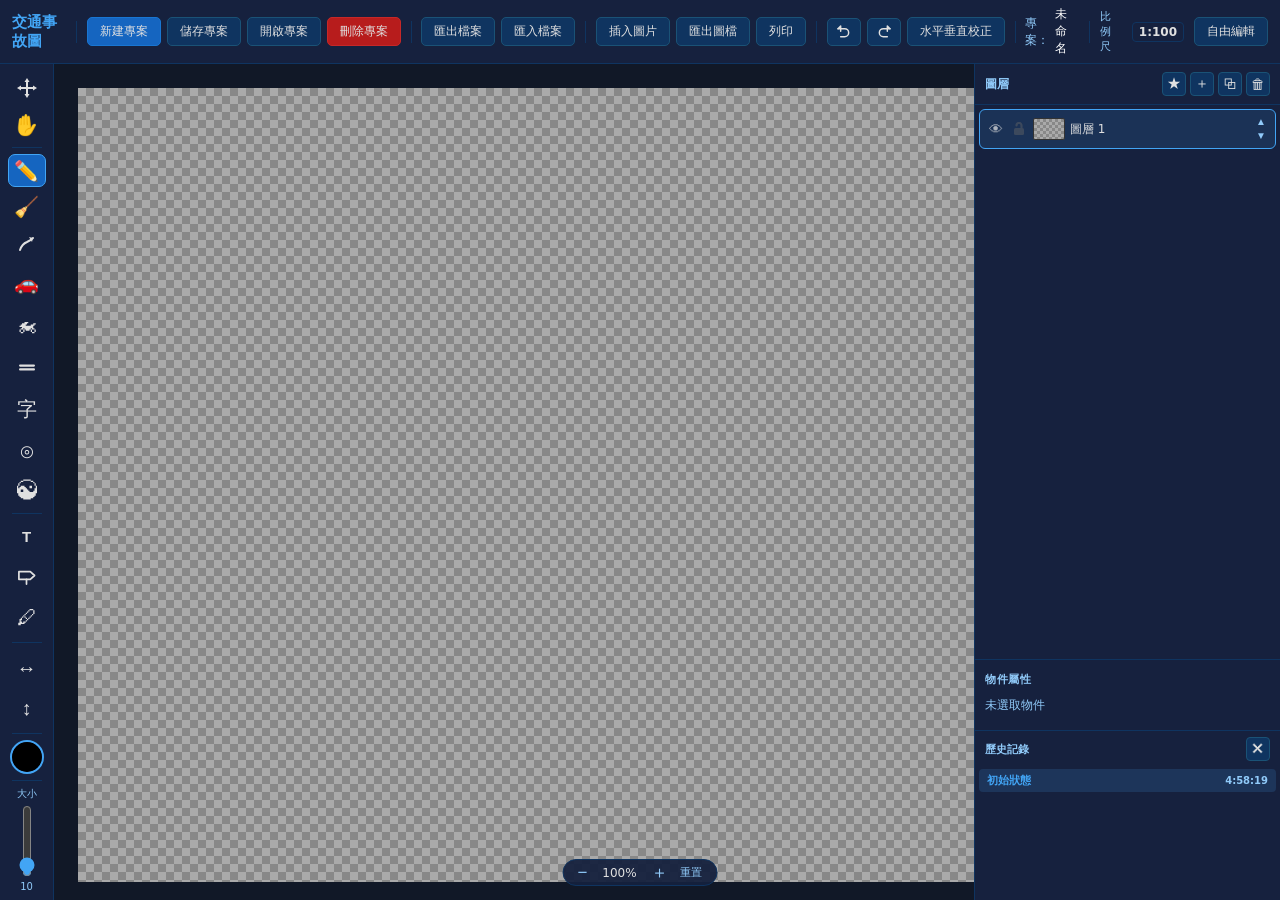
<file: dev.html>
<!DOCTYPE html>
<html lang="zh-TW">
<head>
<meta charset="UTF-8">
<meta name="viewport" content="width=device-width, initial-scale=1.0">
<title>交通事故圖</title>
<link rel="stylesheet" href="style.css">
</head>
<body>

<!-- ══ TOP BAR ══════════════════════════════════════════ -->
<div id="topbar">
  <span id="app-title">交通事故圖</span>
  <div class="sep"></div>
  <button class="btn primary" onclick="cmdNew()">新建專案</button>
  <button class="btn"         onclick="cmdSave()"   title="儲存到瀏覽器本機暫存&#10;⚠ 清除瀏覽器快取或換裝置會消失">儲存專案</button>
  <button class="btn"         onclick="cmdOpen()"   title="從瀏覽器本機暫存開啟">開啟專案</button>
  <button class="btn danger"  onclick="cmdDelete()" title="從瀏覽器本機暫存刪除">刪除專案</button>
  <div class="sep"></div>
  <button class="btn" onclick="cmdExport()" title="下載為 .json 檔案到電腦&#10;✓ 建議正式備份或分享時使用">匯出檔案</button>
  <button class="btn" onclick="cmdImport()" title="從電腦載入 .json 檔案">匯入檔案</button>
  <div class="sep"></div>
  <button class="btn" onclick="cmdInsertImage()">插入圖片</button>
  <button class="btn" onclick="cmdExportImage()">匯出圖檔</button>
  <button class="btn" onclick="cmdPrint()">列印</button>
  <div class="sep"></div>
  <button class="btn icon-only" id="btn-undo" onclick="undo()" title="撤銷 (Ctrl+Z)">
    <svg xmlns="http://www.w3.org/2000/svg" width="16" height="16" viewBox="0 0 24 24" fill="none" stroke="currentColor" stroke-width="2.2" stroke-linecap="round" stroke-linejoin="round"><path d="M3 7h10a6 6 0 1 1 0 12H7"/><polyline points="3 7 7 3 7 11"/></svg>
  </button>
  <button class="btn icon-only" id="btn-redo" onclick="redo()" title="重做 (Ctrl+Y)">
    <svg xmlns="http://www.w3.org/2000/svg" width="16" height="16" viewBox="0 0 24 24" fill="none" stroke="currentColor" stroke-width="2.2" stroke-linecap="round" stroke-linejoin="round"><path d="M21 7H11a6 6 0 1 0 0 12h6"/><polyline points="21 7 17 3 17 11"/></svg>
  </button>
  <button class="btn" onclick="cmdSnapToAxis()" title="將選取物件的旋轉角度對齊至最近的 90° 倍數">水平垂直校正</button>
  <div class="sep"></div>
  <span id="proj-label">專案：</span>
  <span id="proj-name" title="雙擊改名" ondblclick="startRenameProj()">未命名</span>
  <input id="proj-name-input" style="display:none" onblur="commitRenameProj()" onkeydown="if(event.key==='Enter')this.blur();if(event.key==='Escape'){cancelRenameProj();}">
  <span id="dirty-dot"> ●</span>
  <div class="sep"></div>
  <span style="font-size:11px;color:var(--dim)">比例尺</span><span id="scale-display" style="cursor:pointer;font-size:12px;font-weight:600;padding:2px 6px;border:1px solid var(--border);border-radius:4px;margin:0 4px" onclick="openScaleDialog()" title="點擊更改比例尺">1:100</span>
  <button class="btn" id="btn-constraint" onclick="toggleConstraintMode()">自由編輯</button>
</div>

<!-- ══ MAIN ═════════════════════════════════════════════ -->
<div id="main">

  <!-- LEFT TOOLBAR -->
  <div id="toolbar">
    <button class="tool-btn" id="btn-select" onclick="setTool('select')" title="選取 (V)"><svg xmlns="http://www.w3.org/2000/svg" width="20" height="20" viewBox="0 0 20 20" fill="currentColor"><path d="M10 0L7.5 4H9v5H4V7.5L0 10l4 2.5V11h5v5H7.5L10 20l2.5-4H11v-5h5v1.5L20 10l-4-2.5V9h-5V4h1.5Z"/></svg></button>
    <button class="tool-btn" id="btn-hand"   onclick="setTool('hand')"   title="手型拖曳 (H)">✋</button>
    <div class="tdiv"></div>
    <button class="tool-btn active" id="btn-brush"  onclick="setTool('brush')"  title="筆刷 (B)">✏️</button>
    <button class="tool-btn"        id="btn-eraser" onclick="setTool('eraser')" title="橡皮擦 (E)">🧹</button>
    <button class="tool-btn"        id="btn-free-arrow" onclick="setTool('free-arrow')" title="手繪箭頭（抬筆成型）"><svg xmlns="http://www.w3.org/2000/svg" width="18" height="18" viewBox="0 0 18 18" fill="none" stroke="currentColor" stroke-width="2" stroke-linecap="round" stroke-linejoin="round"><path d="M2 15 Q4 9 9 7 Q13 5 15 3"/><polyline points="11,2 15,3 14,7" fill="currentColor" stroke="none"/></svg></button>
    <div id="car-tool-wrap">
      <button class="tool-btn" id="btn-car" onclick="setTool('car')" title="小汽車 (C)">🚗</button>
      <div id="car-picker">
        <div class="car-opt active" data-t="car"   onclick="setCarType('car',this)">  <span class="opt-icon">🚗</span><span>小汽車</span></div>
        <div class="car-opt"        data-t="truck" onclick="setCarType('truck',this)"><span class="opt-icon">🛻</span><span>小貨車</span></div>
        <div class="car-opt"        data-t="bus"   onclick="setCarType('bus',this)">  <span class="opt-icon">🚌</span><span>公車</span></div>
        <div class="car-opt"        data-t="semi"  onclick="setCarType('semi',this)"> <span class="opt-icon">🚛</span><span>大貨車</span></div>
        <div class="car-opt"        data-t="artic" onclick="setCarType('artic',this)"><span class="opt-icon">🚛</span><span>聯結車</span></div>
      </div>
    </div>
    <div id="moto-tool-wrap">
      <button class="tool-btn" id="btn-moto" onclick="setTool('moto')" title="機車 (M)">🏍</button>
      <div id="moto-picker">
        <div class="moto-opt active" data-v="right" onclick="setMotoVariant('right',this)"><span class="opt-icon">▶</span><span>右向側視圖</span></div>
        <div class="moto-opt"        data-v="left"  onclick="setMotoVariant('left',this)"> <span class="opt-icon">◀</span><span>左向側視圖</span></div>
        <div class="moto-opt"        data-v="top"   onclick="setMotoVariant('top',this)">  <span class="opt-icon">⊙</span><span>俯視圖</span></div>
      </div>
    </div>
    <div id="marking-tool-wrap">
      <button class="tool-btn" id="btn-marking" onclick="setTool('marking')" title="標線 (L)"><svg xmlns="http://www.w3.org/2000/svg" width="18" height="18" viewBox="0 0 18 18" fill="currentColor"><rect x="1" y="6.5" width="16" height="2.2" rx="1.1"/><rect x="1" y="10.3" width="16" height="2.2" rx="1.1"/></svg></button>
      <div id="marking-picker">
        <div class="marking-opt active" data-v="dbl-solid"    onclick="setMarkingVariant('dbl-solid',this)">   <span class="opt-icon">══</span><span>雙實線</span></div>
        <div class="marking-opt"        data-v="single-solid"  onclick="setMarkingVariant('single-solid',this)"> <span class="opt-icon">─</span><span>單實線</span></div>
        <div class="marking-opt"        data-v="single-dashed" onclick="setMarkingVariant('single-dashed',this)"><span class="opt-icon">╌</span><span>單虛線</span></div>
        <div class="marking-opt"        data-v="zebra"         onclick="setMarkingVariant('zebra',this)">        <span class="opt-icon">▌▌▌</span><span>斑馬線</span></div>
        <div class="marking-opt"        data-v="turn"          onclick="setMarkingVariant('turn',this)">         <span class="opt-icon">└</span><span>轉彎處</span></div>
        <div class="marking-opt"        data-v="grid"          onclick="setMarkingVariant('grid',this)">         <span class="opt-icon"><img class="opt-icon-img" style="width:20px;height:20px;vertical-align:middle"></span><span>網狀線</span></div>
        <div class="marking-opt"        data-v="moto-zone"     onclick="setMarkingVariant('moto-zone',this)">    <span class="opt-icon"><img class="opt-icon-img" style="width:20px;height:20px;vertical-align:middle"></span><span>機車停等區</span></div>
        <div class="marking-opt"        data-v="parking"       onclick="setMarkingVariant('parking',this)">      <span class="opt-icon">🅿</span><span>停車格</span></div>
        <div class="marking-opt"        data-v="rect"          onclick="setMarkingVariant('rect',this)">          <span class="opt-icon">▬</span><span>實色矩形</span></div>
        <div class="marking-opt"        data-v="arrow"         onclick="setMarkingVariant('arrow',this)">         <span class="opt-icon"><img class="opt-icon-img" style="width:20px;height:20px;vertical-align:middle"></span><span>直行箭頭</span></div>
        <div class="marking-opt"        data-v="arrow-turn"    onclick="setMarkingVariant('arrow-turn',this)">    <span class="opt-icon"><img class="opt-icon-img" style="width:20px;height:20px;vertical-align:middle"></span><span>轉向箭頭</span></div>
        <div class="marking-opt"        data-v="arrow-straight-turn" onclick="setMarkingVariant('arrow-straight-turn',this)"><span class="opt-icon"><img class="opt-icon-img" style="width:20px;height:20px;vertical-align:middle"></span><span>直行轉向</span></div>
        <div class="marking-opt"        data-v="arrow-three-way"    onclick="setMarkingVariant('arrow-three-way',this)">    <span class="opt-icon"><img class="opt-icon-img" style="width:20px;height:20px;vertical-align:middle"></span><span>三向箭頭</span></div>
        <div class="marking-opt"        data-v="sepisle"          onclick="setMarkingVariant('sepisle',this)">          <span class="opt-icon"><img class="opt-icon-img" style="width:20px;height:20px;vertical-align:middle"></span><span>分隔島</span></div>
        <div class="marking-opt"        data-v="chanl"            onclick="setMarkingVariant('chanl',this)">            <span class="opt-icon"><img class="opt-icon-img" style="width:20px;height:20px;vertical-align:middle"></span><span>槽化線</span></div>
      </div>
    </div>
    <div id="mtext-tool-wrap">
      <button class="tool-btn" id="btn-marking-text" onclick="setTool('marking-text')" title="標字">字</button>
      <div id="mtext-picker">
        <div class="mtext-opt active" data-v="stop"     onclick="setMarkingTextVariant('stop',this)">    <span class="opt-icon">停</span><span>停</span></div>
        <div class="mtext-opt"        data-v="yield"    onclick="setMarkingTextVariant('yield',this)">   <span class="opt-icon">讓</span><span>讓</span></div>
        <div class="mtext-opt"        data-v="slow"     onclick="setMarkingTextVariant('slow',this)">    <span class="opt-icon">慢</span><span>慢</span></div>
        <div class="mtext-opt"        data-v="no-moto"  onclick="setMarkingTextVariant('no-moto',this)"> <span class="opt-icon" style="font-size:9px;line-height:1.1;white-space:nowrap">禁行<br>機車</span><span>禁行機車</span></div>
        <div class="mtext-opt"        data-v="crosswalk" onclick="setMarkingTextVariant('crosswalk',this)"><span class="opt-icon" style="font-size:9px;line-height:1.1;white-space:nowrap">人行<br>道</span><span>人行道</span></div>
        <div class="mtext-opt"        data-v="wait-turn" onclick="setMarkingTextVariant('wait-turn',this)"><span class="opt-icon" style="font-size:9px">待轉區</span><span>待轉區</span></div>
        <div class="mtext-opt"        data-v="bus-only"  onclick="setMarkingTextVariant('bus-only',this)"> <span class="opt-icon" style="font-size:9px;line-height:1.1;white-space:nowrap">公車<br>專用</span><span>公車專用</span></div>
        <div class="mtext-opt"        data-v="bus-stop"  onclick="setMarkingTextVariant('bus-stop',this)"> <span class="opt-icon" style="font-size:9px;line-height:1.1;white-space:nowrap">公車<br>停靠</span><span>公車停靠區</span></div>
        <div class="mtext-opt"        data-v="moto-only" onclick="setMarkingTextVariant('moto-only',this)"><span class="opt-icon" style="font-size:9px;line-height:1.1;white-space:nowrap">機車<br>專用</span><span>機車專用</span></div>
        <div class="mtext-opt"        data-v="moto-slow" onclick="setMarkingTextVariant('moto-slow',this)"><span class="opt-icon" style="font-size:9px;line-height:1.1;white-space:nowrap">機慢<br>車專</span><span>機慢車專用</span></div>
      </div>
    </div>
    <div id="symbol-tool-wrap">
      <button class="tool-btn" id="btn-symbol" onclick="setTool(symbolType)" title="符號">⊙</button>
      <div id="symbol-picker">
        <div class="symbol-opt active" data-t="hydrant"  onclick="setSymbolType('hydrant',this)"> <span class="opt-icon">🔴</span><span>消防栓</span></div>
        <div class="symbol-opt"        data-t="compass"  onclick="setSymbolType('compass',this)"> <span class="opt-icon">🧭</span><span>指北針</span></div>
        <div class="symbol-opt"        data-t="scalebar" onclick="setSymbolType('scalebar',this)"><span class="opt-icon">⊟</span><span>比例尺</span></div>
        <div class="symbol-opt"        data-t="traffic-light" onclick="setSymbolType('traffic-light',this)"><span class="opt-icon">🚦</span><span>紅綠燈</span></div>
        <div class="symbol-opt"        data-t="utility-pole"  onclick="setSymbolType('utility-pole',this)"> <span class="opt-icon">⚡</span><span>電線杆</span></div>
      </div>
    </div>
    <button class="tool-btn" id="btn-refpoint" onclick="setTool('refpoint')" title="基準點">☯</button>
    <div class="tdiv"></div>
    <button class="tool-btn" id="btn-freetext" onclick="setTool('freetext')" title="文字 (T)"><b style="font-size:15px">T</b></button>
    <div id="roadsign-tool-wrap">
      <button class="tool-btn" id="btn-roadsign" title="路段方向標示"><svg xmlns="http://www.w3.org/2000/svg" width="19" height="19" viewBox="0 0 20 20" fill="none" stroke="currentColor" stroke-width="1.8" stroke-linejoin="round" stroke-linecap="round"><line x1="10" y1="14" x2="10" y2="19"/><path d="M2 6 H14 L18.5 10 L14 14 H2 Z"/></svg></button>
      <div id="roadsign-picker">
        <div class="roadsign-opt" onclick="addRoadsign('h')"><span class="opt-icon">⟷</span><span>橫向</span></div>
        <div class="roadsign-opt" onclick="addRoadsign('v')"><span class="opt-icon">↕</span><span>縱向</span></div>
      </div>
    </div>
    <div id="stamp-tool-wrap">
      <button class="tool-btn" id="btn-stamp" title="文字印章">🖊</button>
      <div id="stamp-picker">
        <div class="stamp-opt" onclick="cmdIncidentStamp()"><span class="opt-icon">🕐</span><span>事故資訊</span></div>
        <div class="stamp-opt" onclick="cmdPlateStamp()"><span class="opt-icon">🚘</span><span>車牌清單</span></div>
      </div>
    </div>
    <div class="tdiv"></div>
    <div id="dimline-tool-wrap">
      <button class="tool-btn" id="btn-dimline-h" onclick="setTool('dimline-h')" title="水平尺寸線">↔</button>
      <button class="tool-btn" id="btn-dimline-v" onclick="setTool('dimline-v')" title="垂直尺寸線" style="margin-top:2px">↕</button>
    </div>
    <div class="tdiv"></div>
    <div id="color-wrap" title="選色">
      <div id="color-swatch"></div>
      <input type="color" id="color-input" value="#000000" oninput="setColor(this.value)">
    </div>
    <div class="tdiv"></div>
    <span id="size-lbl">大小</span>
    <input type="range" id="size-range" min="1" max="120" value="10"
           oninput="setBrushSize(this.value)">
    <span id="size-val">10</span>
  </div>

  <!-- CANVAS AREA -->
  <div id="canvas-area">
    <div id="canvas-wrap">
      <div id="checker"></div>
      <canvas id="display-canvas"></canvas>
      <div id="special-edit-overlay" style="display:none"></div>
    </div>
  </div>
  <div id="special-edit-bar" style="display:none;position:fixed;top:48px;left:50%;transform:translateX(-50%);z-index:9990;background:var(--panel);border:1px solid var(--accent);border-radius:8px;padding:6px 16px;display:none;gap:10px;align-items:center;">
    <span style="font-size:12px;color:var(--accent)">文字編輯模式</span>
    <label style="font-size:12px;color:var(--text)">字</label>
    <input type="number" id="seo-fs" min="6" max="60" value="13" style="width:42px;background:var(--input-bg,#1e1e2e);border:1px solid var(--border);color:var(--text);border-radius:4px;padding:1px 4px;font-size:13px" onchange="seoSetFS(this.value)">
    <span style="font-size:12px;color:var(--text)">px</span>
    <button class="btn primary" onclick="exitSpecialEditMode()">完成</button>
    <button class="btn" onclick="exitSpecialEditMode(false)">取消</button>
  </div>

  <!-- LAYERS PANEL -->
  <div id="layers-panel">
    <div id="layers-hdr">
      <span id="layers-hdr-title">圖層</span>
      <div class="icon-btns">
        <div id="special-layer-wrap">
          <button class="icon-btn" onclick="toggleSpecialLayerPicker(event)" title="新增特殊圖層">★</button>
          <div id="special-layer-picker">
            <div class="special-layer-opt" onclick="addSpecialLayer('base')">底圖（格線表格）</div>
            <div class="special-layer-opt" onclick="addSpecialLayer('top')">頂層圖（空白表格）</div>
          </div>
        </div>
        <button class="icon-btn"        onclick="addLayer()"       title="新增圖層">＋</button>
        <button class="icon-btn"        onclick="duplicateLayer()" title="複製圖層">⧉</button>
        <button class="icon-btn danger" onclick="deleteLayer()"    title="刪除圖層">🗑</button>
      </div>
    </div>
    <div id="layers-list"></div>
    <div id="props-panel">
      <div id="props-hdr">物件屬性</div>
<div id="props-body"><div class="props-empty">未選取物件</div></div>
    </div>
    <div id="hist-wrap">
      <div id="hist-hdr">
        <span>歷史記錄</span>
        <button class="icon-btn" onclick="clearHist()" title="清除歷史">✕</button>
      </div>
      <div id="hist-list"><div class="hist-empty">暫無記錄</div></div>
    </div>
  </div>

</div><!-- /main -->

<!-- ZOOM BAR -->
<div id="zoom-bar">
  <button onclick="adjustZoom(-0.25)">−</button>
  <span id="zoom-pct">100%</span>
  <button onclick="adjustZoom(0.25)">＋</button>
  <button onclick="resetZoom()" style="font-size:11px;margin-left:2px">重置</button>
</div>

<!-- MODAL -->
<div id="modal-bg" class="overlay" style="display:none" onclick="closeBg(event)">
  <div class="modal" onclick="event.stopPropagation()">
    <h3 id="modal-title"></h3>
    <div id="modal-body"></div>
    <div class="modal-acts" id="modal-acts"></div>
  </div>
</div>

<!-- Toast 提示 -->
<div id="toast"></div>

<!-- 框選覆蓋層 -->
<div id="rubber-overlay"></div>

<!-- 旋轉角度標籤 -->
<div id="rot-label">
  <input id="rot-input" type="number" step="0.1" title="旋轉角度（度）">
  <span id="rot-suffix">°</span>
</div>

<!-- 右鍵選單 -->
<div id="ctx-menu">
  <div class="ctx-item" id="ctx-copy"   onclick="ctxCopy()">  <span>複製</span><span class="ctx-shortcut">Ctrl+C</span></div>
  <div class="ctx-item" id="ctx-cut"    onclick="ctxCut()">   <span>剪下</span><span class="ctx-shortcut">Ctrl+X</span></div>
  <div class="ctx-item" id="ctx-paste"  onclick="ctxPaste()"> <span>貼上</span><span class="ctx-shortcut">Ctrl+V</span></div>
  <div class="ctx-sep" id="ctx-color-sep" style="display:none"></div>
  <div class="ctx-item ctx-has-sub" id="ctx-color-item" style="display:none">
    <span>選擇顏色</span><span>▶</span>
    <div id="ctx-color-sub">
      <div class="ctx-item" onclick="setObjColor('#212121')"><span class="ctx-color-dot" style="background:#212121"></span><span>黑色</span></div>
      <div class="ctx-item" onclick="setObjColor('#c62828')"><span class="ctx-color-dot" style="background:#c62828"></span><span>紅色</span></div>
      <div class="ctx-item" onclick="setObjColor('#f9a825')"><span class="ctx-color-dot" style="background:#f9a825"></span><span>黃色</span></div>
      <div class="ctx-item" onclick="setObjColor('#1565c0')"><span class="ctx-color-dot" style="background:#1565c0"></span><span>藍色</span></div>
    </div>
  </div>
  <div class="ctx-sep" id="ctx-mcolor-sep" style="display:none"></div>
  <div class="ctx-item ctx-has-sub" id="ctx-mcolor-item" style="display:none">
    <span>選擇顏色</span><span>▶</span>
    <div id="ctx-mcolor-sub">
      <div class="ctx-item" onclick="setObjColor('#f9c400')"><span class="ctx-color-dot" style="background:#f9c400"></span><span>黃色</span></div>
      <div class="ctx-item" onclick="setObjColor('#ffffff')"><span class="ctx-color-dot" style="background:#ffffff;border-color:#555"></span><span>白色</span></div>
      <div class="ctx-item" onclick="setObjColor('#e53935')"><span class="ctx-color-dot" style="background:#e53935"></span><span>紅色</span></div>
    </div>
  </div>
  <div class="ctx-sep" id="ctx-thick-sep" style="display:none"></div>
  <div class="ctx-item ctx-thick-row" id="ctx-thick-item" style="display:none" onclick="event.stopPropagation()">
    <span>粗細</span>
    <input type="range" id="ctx-thick-slider" min="1" max="80" value="10"
           oninput="setObjThicknessLive(this.value)"
           onchange="saveSnap('調整粗細')">
    <span id="ctx-thick-val">10</span>
  </div>
  <div class="ctx-sep" id="ctx-refline-style-sep" style="display:none"></div>
  <div class="ctx-item ctx-has-sub" id="ctx-refline-style-item" style="display:none">
    <span>調整樣式</span><span>▶</span>
    <div id="ctx-refline-style-sub">
      <div class="ctx-item" onclick="setReflineDash(false)"><span>─────</span><span>實線</span></div>
      <div class="ctx-item" onclick="setReflineDash(true)"> <span>╌╌╌╌╌</span><span>虛線</span></div>
    </div>
  </div>
  <div class="ctx-sep" id="ctx-cell-sep" style="display:none"></div>
  <div class="ctx-item ctx-thick-row" id="ctx-cell-item" style="display:none" onclick="event.stopPropagation()">
    <span>密度</span>
    <input type="range" id="ctx-cell-slider" min="10" max="120" value="30"
           oninput="setCellSizeLive(this.value)"
           onchange="saveSnap('調整密度')">
    <span id="ctx-cell-val">30</span>
  </div>
  <div class="ctx-sep" id="ctx-count-sep" style="display:none"></div>
  <div class="ctx-item ctx-thick-row" id="ctx-count-item" style="display:none" onclick="event.stopPropagation()">
    <span>數量</span>
    <input type="range" id="ctx-count-slider" min="1" max="10" value="3"
           oninput="setParkingCountLive(this.value)"
           onchange="saveSnap('調整停車格數量')">
    <span id="ctx-count-val">3</span>
  </div>
  <div class="ctx-sep" id="ctx-hatch-sep" style="display:none"></div>
  <div class="ctx-item ctx-thick-row" id="ctx-hatch-ang-item" style="display:none" onclick="event.stopPropagation()">
    <span>斜線角度</span>
    <input type="range" id="ctx-hatch-ang-slider" min="1" max="89" value="45"
           oninput="setHatchAngleLive(this.value)"
           onchange="saveSnap('調整斜線角度')">
    <span id="ctx-hatch-ang-val">45</span><span style="font-size:10px">°</span>
  </div>
  <div class="ctx-item ctx-thick-row" id="ctx-hatch-sp-item" style="display:none" onclick="event.stopPropagation()">
    <span>斜線間距</span>
    <input type="range" id="ctx-hatch-sp-slider" min="4" max="80" value="15"
           oninput="setHatchSpacingLive(this.value)"
           onchange="saveSnap('調整斜線間距')">
    <span id="ctx-hatch-sp-val">15</span><span style="font-size:10px">px</span>
  </div>
  <div class="ctx-sep" id="ctx-posmark-sep" style="display:none"></div>
  <div class="ctx-item ctx-has-sub" id="ctx-posmark-item" style="display:none">
    <span>標記定位</span><span>▶</span>
    <div id="ctx-posmark-sub">
      <div class="ctx-item" onclick="ctxMarkPosition('corner')"><span>四角定位</span></div>
      <div class="ctx-item" onclick="ctxMarkPosition('wheel')"><span>車輪定位</span></div>
    </div>
  </div>
  <div class="ctx-item" id="ctx-posmark-moto" style="display:none" onclick="ctxMarkPosition('wheel')"><span>標記定位</span></div>
  <div class="ctx-item" id="ctx-posmark-remove" style="display:none" onclick="ctxRemovePositionMark()"><span>移除定位標記</span></div>
  <div class="ctx-sep" id="ctx-sizemark-sep" style="display:none"></div>
  <div class="ctx-item" id="ctx-sizemark-item" style="display:none" onclick="ctxMarkSizeMarks()"><span>標記車長車寬</span></div>
  <div class="ctx-item" id="ctx-sizemark-cycle" style="display:none" onclick="ctxCycleSizeMarkPos()"><span>換車長車寬位置</span></div>
  <div class="ctx-item" id="ctx-sizemark-remove" style="display:none" onclick="ctxRemoveSizeMarks()"><span>移除車長車寬</span></div>
  <div class="ctx-sep" id="ctx-carlabel-sep" style="display:none"></div>
  <div class="ctx-item ctx-has-sub" id="ctx-carlabel-item" style="display:none">
    <span>命名車輛</span>
    <div id="ctx-carlabel-sub">
      <div class="ctx-item" onclick="ctxAddCarlabel('A')"><span style="font-weight:700">A</span></div>
      <div class="ctx-item" onclick="ctxAddCarlabel('B')"><span style="font-weight:700">B</span></div>
      <div class="ctx-item" onclick="ctxAddCarlabel('C')"><span style="font-weight:700">C</span></div>
      <div class="ctx-item" onclick="ctxAddCarlabel('D')"><span style="font-weight:700">D</span></div>
      <div class="ctx-item" onclick="ctxAddCarlabel('E')"><span style="font-weight:700">E</span></div>
      <div class="ctx-item" onclick="ctxAddCarlabel('F')"><span style="font-weight:700">F</span></div>
      <div class="ctx-sep"></div>
      <div class="ctx-item" onclick="ctxAddCarlabel('free')"><span>自由命名…</span></div>
    </div>
  </div>
  <div class="ctx-item" id="ctx-carlabel-remove" style="display:none" onclick="ctxRemoveCarlabel()"><span>移除車輛名稱</span></div>
  <div class="ctx-sep" id="ctx-arrowlabel-sep" style="display:none"></div>
  <div class="ctx-item ctx-has-sub" id="ctx-arrowlabel-item" style="display:none">
    <span>命名箭頭</span>
    <div id="ctx-arrowlabel-sub">
      <div class="ctx-item" onclick="ctxAddArrowlabel('A')"><span>A車自述行向</span></div>
      <div class="ctx-item" onclick="ctxAddArrowlabel('B')"><span>B車自述行向</span></div>
      <div class="ctx-item" onclick="ctxAddArrowlabel('C')"><span>C車自述行向</span></div>
      <div class="ctx-item" onclick="ctxAddArrowlabel('D')"><span>D車自述行向</span></div>
      <div class="ctx-item" onclick="ctxAddArrowlabel('E')"><span>E車自述行向</span></div>
      <div class="ctx-item" onclick="ctxAddArrowlabel('F')"><span>F車自述行向</span></div>
      <div class="ctx-sep"></div>
      <div class="ctx-item" onclick="ctxAddArrowlabel('free')"><span>自由命名…</span></div>
    </div>
  </div>
  <div class="ctx-item" id="ctx-arrowlabel-remove" style="display:none" onclick="ctxRemoveArrowlabel()"><span>移除箭頭名稱</span></div>
  <div class="ctx-sep" id="ctx-rs-sep" style="display:none"></div>
  <div class="ctx-item ctx-thick-row" id="ctx-rs-size-item" style="display:none" onclick="event.stopPropagation()">
    <label>字體大小</label>
    <input type="range" id="ctx-rs-size" min="10" max="120" step="2" value="40"
      oninput="this.nextElementSibling.textContent=this.value;rsSetFontSizeLive(this.value)"
      onchange="saveSnap('路標字體大小')" style="flex:1;min-width:80px">
    <span id="ctx-rs-size-val" style="min-width:24px;text-align:right;font-size:11px;color:var(--dim)">40</span>
  </div>
  <div class="ctx-item" id="ctx-rs-color-item" style="display:none;cursor:default" onclick="event.stopPropagation()">
    <label>顏色</label>
    <input type="color" id="ctx-rs-color" value="#212121" oninput="rsSetColor(this.value)" onchange="saveSnap('路標顏色')">
  </div>
  <div class="ctx-item" id="ctx-rs-orient-item" style="display:none" onclick="rsToggleOrientation()"><span id="ctx-rs-orient-label">切換為縱向</span></div>
  <div class="ctx-item" id="ctx-rs-edit-item" style="display:none" onclick="rsEditTexts()"><span>編輯文字</span></div>
  <div class="ctx-sep" id="ctx-al-sep" style="display:none"></div>
  <div class="ctx-item ctx-thick-row" id="ctx-al-size-item" style="display:none" onclick="event.stopPropagation()">
    <label>字體大小</label>
    <input type="range" id="ctx-al-size" min="8" max="60" step="1" value="14"
      oninput="this.nextElementSibling.textContent=this.value;alSetFontSizeLive(this.value)"
      onchange="saveSnap('標籤字體大小')" style="flex:1;min-width:80px">
    <span id="ctx-al-size-val" style="min-width:20px;text-align:right;font-size:11px;color:var(--dim)">14</span>
  </div>
  <div class="ctx-item" id="ctx-al-color-item" style="display:none;cursor:default" onclick="event.stopPropagation()">
    <label>文字顏色</label>
    <input type="color" id="ctx-al-color" value="#212121" oninput="alSetColor(this.value)" onchange="saveSnap('標籤文字顏色')">
  </div>
  <div class="ctx-item" id="ctx-al-bg-item" style="display:none;cursor:default" onclick="event.stopPropagation()">
    <label>底色</label>
    <input type="checkbox" id="ctx-al-nobg" onchange="alSetNoBg(this.checked)" title="無底色">
    <span style="font-size:11px">無</span>
    <input type="color" id="ctx-al-bg" value="#ffffff" oninput="alSetBgColor(this.value)" onchange="saveSnap('標籤底色')">
  </div>
  <div class="ctx-item ctx-thick-row" id="ctx-al-radius-item" style="display:none" onclick="event.stopPropagation()">
    <label>最大半徑</label>
    <input type="range" id="ctx-al-radius" min="30" max="600" step="5" value="300"
      oninput="this.nextElementSibling.textContent=this.value;alSetMaxRadiusLive(this.value)"
      onchange="saveSnap('標籤最大半徑')" style="flex:1;min-width:80px">
    <span id="ctx-al-radius-val" style="min-width:28px;text-align:right;font-size:11px;color:var(--dim)">300</span>
  </div>
  <div class="ctx-item" id="ctx-al-edit-item" style="display:none" onclick="alEditTextProp()"><span>編輯文字</span></div>
  <div class="ctx-sep" id="ctx-refline-sep" style="display:none"></div>
  <div class="ctx-item" id="ctx-refline-create" style="display:none" onclick="ctxCreateRefline()"><span>建立基準線</span></div>
  <div class="ctx-item" id="ctx-refline-delete" style="display:none" onclick="ctxDeleteRefline()"><span>刪除基準線</span></div>
  <div class="ctx-sep" id="ctx-namerp-sep" style="display:none"></div>
  <div class="ctx-item" id="ctx-namerp-item" style="display:none" onclick="ctxCreateReflabel()"><span>命名基準點</span></div>
  <div class="ctx-sep" id="ctx-namesym-sep" style="display:none"></div>
  <div class="ctx-item" id="ctx-namesym-item" style="display:none" onclick="ctxCreateSymlabel()"><span>命名號誌</span></div>
  <div class="ctx-sep" id="ctx-rpstyle-sep" style="display:none"></div>
  <div class="ctx-item ctx-has-sub" id="ctx-rpstyle-item" style="display:none">
    <span>調整樣式</span><span>▶</span>
    <div id="ctx-rpstyle-sub">
      <div class="ctx-item" onclick="setRefpointStyle('s')">    <span class="opt-icon">⊙</span><span>S型</span></div>
      <div class="ctx-item" onclick="setRefpointStyle('cross')"><span class="opt-icon">⊗</span><span>叉型</span></div>
    </div>
  </div>
  <div class="ctx-sep" id="ctx-fontsize-sep" style="display:none"></div>
  <div class="ctx-item ctx-thick-row" id="ctx-fontsize-item" style="display:none" onclick="event.stopPropagation()">
    <span>調整大小</span>
    <input type="range" id="ctx-fontsize-slider" min="8" max="48" value="14"
           oninput="setReflabelFontSizeLive(this.value)"
           onchange="saveSnap('調整文字大小')">
    <span id="ctx-fontsize-val">14</span>
  </div>
  <div class="ctx-sep" id="ctx-radius-sep" style="display:none"></div>
  <div class="ctx-item ctx-thick-row" id="ctx-radius-item" style="display:none" onclick="event.stopPropagation()">
    <span>調整半徑</span>
    <input type="range" id="ctx-radius-slider" min="20" max="200" value="60"
           oninput="setReflabelRadiusLive(this.value)"
           onchange="saveSnap('調整軌道半徑')">
    <span id="ctx-radius-val">60</span>
  </div>
  <div class="ctx-sep" id="ctx-reflabel-edit-sep" style="display:none"></div>
  <div class="ctx-item" id="ctx-reflabel-edit-item" style="display:none" onclick="ctxReflabelEdit()"><span>編輯</span></div>
  <div class="ctx-sep" id="ctx-cl-sep" style="display:none"></div>
  <div class="ctx-item ctx-thick-row" id="ctx-cl-size-item" style="display:none" onclick="event.stopPropagation()">
    <label>字體大小</label>
    <input type="range" id="ctx-cl-size" min="8" max="60" step="1" value="16"
      oninput="this.nextElementSibling.textContent=this.value;clSetFontSizeLive(this.value)"
      onchange="saveSnap('標籤字體大小')" style="flex:1;min-width:80px">
    <span id="ctx-cl-size-val" style="min-width:20px;text-align:right;font-size:11px;color:var(--dim)">16</span>
  </div>
  <div class="ctx-item" id="ctx-cl-color-item" style="display:none;cursor:default" onclick="event.stopPropagation()">
    <label>文字顏色</label>
    <input type="color" id="ctx-cl-color" value="#212121" oninput="clSetColor(this.value)" onchange="saveSnap('標籤文字顏色')">
  </div>
  <div class="ctx-item" id="ctx-cl-bg-item" style="display:none;cursor:default" onclick="event.stopPropagation()">
    <label>底色</label>
    <input type="checkbox" id="ctx-cl-nobg" onchange="clSetNoBg(this.checked)" title="無底色">
    <span style="font-size:11px">無</span>
    <input type="color" id="ctx-cl-bg" value="#ffffff" oninput="clSetBgColor(this.value)" onchange="saveSnap('標籤底色')">
  </div>
  <div class="ctx-item ctx-thick-row" id="ctx-cl-radius-item" style="display:none" onclick="event.stopPropagation()">
    <label>最大半徑</label>
    <input type="range" id="ctx-cl-radius" min="30" max="500" step="5" value="120"
      oninput="this.nextElementSibling.textContent=this.value;clSetMaxRadiusLive(this.value)"
      onchange="saveSnap('標籤最大半徑')" style="flex:1;min-width:80px">
    <span id="ctx-cl-radius-val" style="min-width:28px;text-align:right;font-size:11px;color:var(--dim)">120</span>
  </div>
  <div class="ctx-item" id="ctx-cl-font-item" style="display:none;cursor:default" onclick="event.stopPropagation()">
    <label>字體</label>
    <select id="ctx-cl-font" onchange="clSetFont(this.value);saveSnap('標籤字體')">
      <option value="sans-serif">黑體</option>
      <option value="serif">明體</option>
      <option value="'BiauKai','DFKai-SB','標楷體','KaiTi TC','KaiTi','楷体','AR PL UKai TW',serif">標楷體</option>
      <option value="monospace">等寬</option>
    </select>
  </div>
  <div class="ctx-item" id="ctx-cl-edit-item" style="display:none" onclick="clEditText()"><span>編輯文字</span></div>
  <div class="ctx-sep" id="ctx-mlabel-sep" style="display:none"></div>
  <div class="ctx-item" id="ctx-mlabel-edit" style="display:none" onclick="ctxMeasureEdit()"><span>編輯數字</span></div>
  <div class="ctx-item ctx-thick-row" id="ctx-mlabel-perp" style="display:none" onclick="event.stopPropagation()">
    <span style="font-size:12px">垂直距離</span>
    <input type="range" id="ctx-mperp-slider" min="-200" max="200" value="20" oninput="ctxMeasurePerpChange(this.value)" style="width:80px">
    <span id="ctx-mperp-val">20</span>
  </div>
  <div class="ctx-item ctx-thick-row" id="ctx-mlabel-size" style="display:none" onclick="event.stopPropagation()">
    <span style="font-size:12px">大小</span>
    <input type="range" id="ctx-msize-slider" min="8" max="40" value="11" oninput="ctxMeasureSizeChange(this.value)" style="width:80px">
    <span id="ctx-msize-val">11</span>
  </div>
  <div class="ctx-item" id="ctx-mlabel-color" style="display:none" onclick="event.stopPropagation()">
    <span style="font-size:12px">顏色</span>
    <input type="color" id="ctx-mcolor2" value="#e53935" oninput="ctxMeasureColorChange(this.value)">
  </div>
  <div class="ctx-sep" id="ctx-flip-sep" style="display:none"></div>
  <div class="ctx-item" id="ctx-flip-h" style="display:none" onclick="ctxFlip('flipH')"><span>水平翻轉 ↔</span></div>
  <div class="ctx-item" id="ctx-flip-v" style="display:none" onclick="ctxFlip('flipV')"><span>垂直翻轉 ↕</span></div>
  <div class="ctx-sep" id="ctx-dimline-sep" style="display:none"></div>
  <div class="ctx-item" id="ctx-dimline-adapt" style="display:none" onclick="ctxToggleDimlineAdapt()"><span id="ctx-dimline-adapt-label">關閉自動偵測</span></div>
  <div class="ctx-sep" id="ctx-zorder-sep"></div>
  <div class="ctx-item" id="ctx-zorder-top"    onclick="ctxZOrder('top')">   <span>置於頂層</span></div>
  <div class="ctx-item" id="ctx-zorder-up"     onclick="ctxZOrder('up')">    <span>上移一層</span></div>
  <div class="ctx-item" id="ctx-zorder-down"   onclick="ctxZOrder('down')">  <span>下移一層</span></div>
  <div class="ctx-item" id="ctx-zorder-bottom" onclick="ctxZOrder('bottom')"><span>置於底層</span></div>
  <div class="ctx-sep"></div>
  <div class="ctx-item" id="ctx-delete" onclick="ctxDelete()"><span>刪除</span><span class="ctx-shortcut">Del</span></div>
</div>

<div id="reflabel-edit-wrap">
  <input id="reflabel-edit-input" type="text" autocomplete="off" spellcheck="false">
</div>
<!-- Layer right-click menu -->
<div id="layer-ctx-menu" style="display:none">
  <div class="lctx-item" id="lctx-rename" onclick="lctxRename()">重命名圖層</div>
  <div class="lctx-sep" id="lctx-edit-sep" style="display:none"></div>
  <div class="lctx-item" id="lctx-edit" style="display:none" onclick="lctxEdit()">文字編輯</div>
</div>
<div id="freetext-edit-wrap">
  <textarea id="freetext-edit-input" rows="3" autocomplete="off" spellcheck="false"></textarea>
</div>
<script src="script.js"></script>
</body>
</html>
</file>
<file: style.css>
* { box-sizing: border-box; margin: 0; padding: 0; }
:root {
  --bg: #1a1a2e;
  --panel: #16213e;
  --border: #0f3460;
  --accent: #42a5f5;
  --btn: #0f3460;
  --btn-h: #1a5276;
  --text: #e0e0e0;
  --dim: #90caf9;
  --text2: #90caf9;
  --input-bg: #0a1628;
}
body {
  background: var(--bg);
  color: var(--text);
  font-family: system-ui, -apple-system, sans-serif;
  font-size: 13px;
  height: 100vh;
  display: flex;
  flex-direction: column;
  overflow: hidden;
  user-select: none;
}

/* ── TOP BAR ─────────────────────────────────── */
#topbar {
  display: flex;
  align-items: center;
  gap: 6px;
  padding: 6px 12px;
  background: var(--panel);
  border-bottom: 1px solid var(--border);
  flex-shrink: 0;
}
#app-title { font-size: 15px; font-weight: bold; color: var(--accent); margin-right: 4px; }
.sep { width: 1px; height: 22px; background: var(--border); margin: 0 4px; }
#proj-label { color: var(--dim); font-size: 12px; }
#proj-name  { color: #fff; font-size: 12px; cursor: text; }
#proj-name:hover { text-decoration: underline dotted rgba(255,255,255,.4); }
#proj-name-input { background: transparent; border: none; border-bottom: 1px solid var(--accent); color: #fff; font-size: 12px; outline: none; min-width: 60px; max-width: 200px; padding: 0 2px; }
#dirty-dot  { color: #ffb74d; display: none; }

.btn {
  padding: 5px 12px;
  border-radius: 5px;
  border: 1px solid var(--btn-h);
  background: var(--btn);
  color: var(--text);
  cursor: pointer;
  font-size: 12px;
  white-space: nowrap;
  transition: background .15s;
}
.btn:hover   { background: var(--btn-h); }
.btn.primary { background: #1565c0; border-color: #1976d2; }
.btn.primary:hover { background: #1976d2; }
.btn.danger  { background: #b71c1c; border-color: #c62828; }
.btn.danger:hover  { background: #c62828; }
.btn.icon-only { padding: 5px 8px; display:inline-flex; align-items:center; justify-content:center; }

/* ── MAIN LAYOUT ─────────────────────────────── */
#main { flex: 1; display: flex; overflow: hidden; }

/* ── LEFT TOOLBAR ────────────────────────────── */
#toolbar {
  width: 54px;
  background: var(--panel);
  border-right: 1px solid var(--border);
  display: flex;
  flex-direction: column;
  align-items: center;
  padding: 8px 0;
  gap: 4px;
  overflow: visible;
  flex-shrink: 0;
}
.tool-btn {
  width: 38px; height: 38px;
  border-radius: 7px;
  border: 1px solid transparent;
  background: transparent;
  color: var(--text);
  cursor: pointer;
  font-size: 20px;
  display: flex; align-items: center; justify-content: center;
  transition: all .15s;
}
.tool-btn:hover  { background: var(--btn); }
.tool-btn.active { background: #1565c0; border-color: var(--accent); }
.tdiv { width: 30px; height: 1px; background: var(--border); margin: 2px 0; }

/* 汽车颜色飞出菜单 */
#car-tool-wrap { position: relative; }
#car-picker {
  position: absolute;
  left: calc(100% + 6px);
  top: 0;
  background: var(--panel);
  border: 1px solid var(--border);
  border-radius: 8px;
  padding: 5px;
  display: none;
  flex-direction: column;
  gap: 3px;
  z-index: 400;
  box-shadow: 2px 4px 16px rgba(0,0,0,.5);
  white-space: nowrap;
}
#car-tool-wrap:hover #car-picker { display: flex; }
#car-picker::before {
  content: '';
  position: absolute;
  top: 0; left: -10px;
  width: 10px; height: 100%;
}
.car-opt {
  display: flex;
  align-items: center;
  gap: 8px;
  padding: 5px 10px;
  border-radius: 6px;
  cursor: pointer;
  transition: background .12s;
  font-size: 12px;
  color: var(--text);
}
.car-opt:hover  { background: var(--btn-h); }
.car-opt.active { background: rgba(66,165,245,.18); }
.car-dot {
  width: 18px; height: 18px;
  border-radius: 4px;
  border: 1px solid rgba(255,255,255,.2);
  flex-shrink: 0;
}

/* 機車工具飛出菜單 */
#moto-tool-wrap { position: relative; }

#moto-picker {
  position: absolute;
  left: calc(100% + 6px);
  top: 0;
  background: var(--panel);
  border: 1px solid var(--border);
  border-radius: 8px;
  padding: 5px;
  display: none;
  flex-direction: column;
  gap: 3px;
  z-index: 400;
  box-shadow: 2px 4px 16px rgba(0,0,0,.5);
  white-space: nowrap;
}
#moto-tool-wrap:hover #moto-picker { display: flex; }
#moto-picker::before {
  content: '';
  position: absolute;
  top: 0; left: -10px;
  width: 10px; height: 100%;
}
.moto-opt {
  display: flex;
  align-items: center;
  gap: 8px;
  padding: 5px 10px;
  border-radius: 6px;
  cursor: pointer;
  transition: background .12s;
  font-size: 12px;
  color: var(--text);
}
.moto-opt:hover  { background: var(--btn-h); }
.moto-opt.active { background: rgba(66,165,245,.18); }

/* 標線工具飛出菜單 */
#marking-tool-wrap { position: relative; }
#marking-picker {
  position: absolute;
  left: calc(100% + 6px);
  top: 0;
  background: var(--panel);
  border: 1px solid var(--border);
  border-radius: 8px;
  padding: 5px;
  display: none;
  flex-direction: column;
  gap: 3px;
  z-index: 400;
  box-shadow: 2px 4px 16px rgba(0,0,0,.5);
  white-space: nowrap;
}
#marking-tool-wrap:hover #marking-picker { display: flex; }
#marking-picker::before {
  content: '';
  position: absolute;
  top: 0; left: -10px;
  width: 10px; height: 100%;
}
.marking-opt {
  display: flex;
  align-items: center;
  gap: 8px;
  padding: 5px 10px;
  border-radius: 6px;
  cursor: pointer;
  transition: background .12s;
  font-size: 12px;
  color: var(--text);
}
.marking-opt:hover  { background: var(--btn-h); }
.marking-opt.active { background: rgba(66,165,245,.18); }

/* Shared icon cell for all pickers — fixed 3:2 ratio */
.opt-icon {
  display: inline-flex;
  width: 30px;
  height: 20px;
  align-items: center;
  justify-content: center;
  flex-shrink: 0;
  font-size: 13px;
  line-height: 1;
}

#mtext-tool-wrap { position: relative; }
#mtext-picker {
  position: absolute;
  left: calc(100% + 6px);
  top: 0;
  background: var(--panel);
  border: 1px solid var(--border);
  border-radius: 8px;
  padding: 5px;
  display: none;
  flex-direction: column;
  gap: 3px;
  z-index: 400;
  box-shadow: 2px 4px 16px rgba(0,0,0,.5);
  white-space: nowrap;
}
#mtext-tool-wrap:hover #mtext-picker { display: flex; }
#mtext-picker::before {
  content: '';
  position: absolute;
  top: 0; left: -10px;
  width: 10px; height: 100%;
}
.mtext-opt {
  display: flex;
  align-items: center;
  gap: 8px;
  padding: 5px 10px;
  border-radius: 6px;
  cursor: pointer;
  transition: background .12s;
  font-size: 12px;
  color: var(--text);
}
.mtext-opt:hover  { background: var(--btn-h); }
.mtext-opt.active { background: rgba(66,165,245,.18); }

#symbol-tool-wrap { position: relative; }
#symbol-picker {
  position: absolute;
  left: calc(100% + 6px);
  top: 0;
  background: var(--panel);
  border: 1px solid var(--border);
  border-radius: 8px;
  padding: 5px;
  display: none;
  flex-direction: column;
  gap: 3px;
  z-index: 400;
  box-shadow: 2px 4px 16px rgba(0,0,0,.5);
  white-space: nowrap;
}
#symbol-tool-wrap:hover #symbol-picker { display: flex; }
#symbol-picker::before {
  content: '';
  position: absolute;
  top: 0; left: -10px;
  width: 10px; height: 100%;
}
.symbol-opt {
  display: flex;
  align-items: center;
  gap: 8px;
  padding: 5px 10px;
  border-radius: 6px;
  cursor: pointer;
  transition: background .12s;
  font-size: 12px;
  color: var(--text);
}
.symbol-opt:hover  { background: var(--btn-h); }
.symbol-opt.active { background: rgba(66,165,245,.18); }
.symbol-opt.disabled { opacity: .35; pointer-events: none; }

#roadsign-tool-wrap { position: relative; }
#roadsign-picker {
  position: absolute;
  left: calc(100% + 6px);
  top: 0;
  background: var(--panel);
  border: 1px solid var(--border);
  border-radius: 8px;
  padding: 5px;
  display: none;
  flex-direction: column;
  gap: 3px;
  z-index: 400;
  box-shadow: 2px 4px 16px rgba(0,0,0,.5);
  white-space: nowrap;
}
#roadsign-tool-wrap:hover #roadsign-picker { display: flex; }
#roadsign-picker::before {
  content: '';
  position: absolute;
  top: 0; left: -10px;
  width: 10px; height: 100%;
}
.roadsign-opt {
  display: flex;
  align-items: center;
  gap: 8px;
  padding: 5px 10px;
  border-radius: 6px;
  cursor: pointer;
  transition: background .12s;
  font-size: 12px;
  color: var(--text);
}
.roadsign-opt:hover { background: var(--btn-h); }

#stamp-tool-wrap { position: relative; }
#stamp-picker {
  position: absolute;
  left: calc(100% + 6px);
  top: 0;
  background: var(--panel);
  border: 1px solid var(--border);
  border-radius: 8px;
  padding: 5px;
  display: none;
  flex-direction: column;
  gap: 3px;
  z-index: 400;
  box-shadow: 2px 4px 16px rgba(0,0,0,.5);
  white-space: nowrap;
}
#stamp-tool-wrap:hover #stamp-picker { display: flex; }
#stamp-picker::before {
  content: '';
  position: absolute;
  top: 0; left: -10px;
  width: 10px; height: 100%;
}
.stamp-opt {
  display: flex;
  align-items: center;
  gap: 8px;
  padding: 5px 10px;
  border-radius: 6px;
  cursor: pointer;
  transition: background .12s;
  font-size: 12px;
  color: var(--text);
}
.stamp-opt:hover { background: var(--btn-h); }

/* Color picker button */
#color-wrap {
  position: relative;
  width: 34px; height: 34px;
  border-radius: 50%;
  border: 2px solid var(--accent);
  overflow: hidden;
  cursor: pointer;
  flex-shrink: 0;
}
#color-wrap input[type=color] {
  position: absolute;
  width: 200%; height: 200%;
  top: -50%; left: -50%;
  border: none;
  cursor: pointer;
  opacity: 0;
}
#color-swatch {
  position: absolute; inset: 0;
  background: #000;
  border-radius: 50%;
  pointer-events: none;
}
#size-lbl  { font-size: 10px; color: var(--dim); }
#size-range {
  writing-mode: vertical-lr; direction: rtl;
  height: 72px; width: 20px;
  accent-color: var(--accent);
  cursor: pointer;
}
#size-val { font-size: 10px; color: var(--dim); }

/* ── CANVAS AREA ─────────────────────────────── */
#canvas-area {
  flex: 1;
  overflow: auto;
  background: #111827;
  display: flex;
  align-items: flex-start;
  justify-content: flex-start;
  padding: 24px;
}
#canvas-wrap {
  position: relative;
  margin: auto;
}
/* Checkerboard for transparency */
#checker {
  position: absolute; inset: 0;
  background-image:
    linear-gradient(45deg,#888 25%,transparent 25%),
    linear-gradient(-45deg,#888 25%,transparent 25%),
    linear-gradient(45deg,transparent 75%,#888 75%),
    linear-gradient(-45deg,transparent 75%,#888 75%);
  background-size: 16px 16px;
  background-position: 0 0, 0 8px, 8px -8px, -8px 0;
  background-color: #aaa;
  z-index: 0;
}
#display-canvas {
  display: block;
  position: relative;
  z-index: 1;
  cursor: crosshair;
  box-shadow: 0 4px 28px rgba(0,0,0,.65);
}

/* ── ZOOM BAR ────────────────────────────────── */
#zoom-bar {
  position: fixed;
  bottom: 14px;
  left: 50%;
  transform: translateX(-50%);
  background: rgba(22,33,62,.95);
  border: 1px solid var(--border);
  border-radius: 20px;
  padding: 4px 14px;
  display: flex; align-items: center; gap: 10px;
  font-size: 12px;
  z-index: 300;
}
#zoom-bar button {
  background: none; border: none;
  color: var(--dim); cursor: pointer; font-size: 17px; line-height: 1;
}
#zoom-bar button:hover { color: #fff; }
#zoom-pct { min-width: 44px; text-align: center; }

/* ── RIGHT: LAYERS PANEL ─────────────────────── */
#layers-panel {
  width: 306px;
  background: var(--panel);
  border-left: 1px solid var(--border);
  display: flex; flex-direction: column;
  overflow: hidden; flex-shrink: 0;
}
#layers-hdr {
  display: flex; align-items: center; justify-content: space-between;
  padding: 8px 10px;
  border-bottom: 1px solid var(--border);
  flex-shrink: 0;
}
#layers-hdr-title { font-size: 12px; font-weight: bold; color: var(--dim); }
.icon-btns { display: flex; gap: 4px; }
.icon-btn {
  width: 24px; height: 24px;
  border-radius: 4px;
  border: 1px solid var(--btn-h);
  background: var(--btn);
  color: var(--text);
  cursor: pointer;
  font-size: 14px;
  display: flex; align-items: center; justify-content: center;
  transition: background .15s;
}
.icon-btn:hover { background: var(--btn-h); }
.icon-btn.danger:hover { background: #b71c1c; }

#special-layer-wrap { display: inline-flex; }
#special-layer-picker {
  display: none;
  position: fixed;
  background: var(--panel);
  border: 1px solid var(--border);
  border-radius: 8px;
  padding: 5px;
  flex-direction: column;
  gap: 3px;
  z-index: 600;
  box-shadow: 2px 4px 16px rgba(0,0,0,.55);
  white-space: nowrap;
  min-width: 140px;
}
#special-layer-picker.open { display: flex; }
.special-layer-opt {
  padding: 6px 10px;
  border-radius: 6px;
  cursor: pointer;
  font-size: 12px;
  color: var(--text);
  transition: background .12s;
}
.special-layer-opt:hover { background: var(--btn-h); }

#layers-list { flex: 1; overflow-y: auto; padding: 4px; }

.layer-item {
  display: flex; align-items: center; gap: 5px;
  padding: 5px 7px;
  border-radius: 6px;
  cursor: pointer;
  border: 1px solid transparent;
  margin-bottom: 2px;
  transition: background .12s;
}
.layer-item:hover  { background: rgba(255,255,255,.04); }
.layer-item.active { background: rgba(66,165,245,.13); border-color: var(--accent); }
.layer-item.locked > .layer-name { opacity: .5; }

.vis-btn {
  background: none; border: none;
  color: var(--text); cursor: pointer;
  font-size: 14px; padding: 0;
  width: 18px; text-align: center;
  opacity: .75; flex-shrink: 0;
}
.vis-btn:hover { opacity: 1; }
.vis-btn.off { opacity: .3; }

.lock-btn {
  background: none; border: none;
  color: #666; cursor: pointer;
  font-size: 14px; padding: 0;
  width: 18px; text-align: center; line-height: 1;
  display: flex; align-items: center; justify-content: center;
  opacity: .45; flex-shrink: 0;
}
.lock-btn:hover { opacity: .9; }
.lock-btn.on { color: #e53935; opacity: 1; }

.layer-thumb {
  width: 32px; height: 22px;
  border: 1px solid #333;
  border-radius: 2px;
  flex-shrink: 0;
  background-image:
    linear-gradient(45deg,#888 25%,transparent 25%),
    linear-gradient(-45deg,#888 25%,transparent 25%),
    linear-gradient(45deg,transparent 75%,#888 75%),
    linear-gradient(-45deg,transparent 75%,#888 75%);
  background-size: 6px 6px;
  background-position: 0 0, 0 3px, 3px -3px, -3px 0;
  background-color: #aaa;
  position: relative; overflow: hidden;
}
.layer-thumb canvas {
  position: absolute; inset: 0;
  width: 100%; height: 100%;
}

.layer-name {
  flex: 1; font-size: 12px;
  overflow: hidden; text-overflow: ellipsis; white-space: nowrap;
}
.layer-name.editing input {
  width: 100%;
  background: var(--btn-h);
  border: none; color: #fff;
  font-size: 12px; border-radius: 3px;
  padding: 1px 4px; outline: none;
}

.move-btns { display: flex; flex-direction: column; flex-shrink: 0; }
.move-btns button {
  background: none; border: none;
  color: var(--dim); cursor: pointer;
  font-size: 10px; line-height: 1.4; padding: 0 2px;
}
.move-btns button:hover { color: #fff; }

/* ── PROPS PANEL ──────────────────────────────────────── */
#text-props-panel { border-bottom: 1px solid var(--border); padding: 4px 8px 8px; }
#text-props-hdr { font-size: 11px; font-weight: 600; color: var(--text2); text-transform: uppercase; letter-spacing: .5px; padding: 2px 2px 6px; }
#text-props-body { display: flex; flex-direction: column; gap: 5px; }
.tp-btn { padding: 2px 9px; background: var(--btn, #2a2a3e); border: 1px solid var(--border); color: var(--text); border-radius: 4px; cursor: pointer; font-size: 13px; min-width: 28px; }
.tp-btn.active { background: var(--accent); color: #fff; border-color: var(--accent); }
#props-panel { border-top: 1px solid var(--border); padding: 8px 0; flex-shrink: 0; }
#props-hdr { padding: 4px 10px 6px; font-size: 11px; font-weight: 600; color: var(--text2); text-transform: uppercase; letter-spacing: .5px; }
#props-body { padding: 0 8px 4px; display:flex; flex-direction:column; gap:5px; max-height: 520px; overflow-y: auto; }
.props-empty { font-size: 12px; color: var(--text2); padding: 4px 2px; }
.prop-type { font-size: 11px; color: var(--accent); font-weight:600; padding: 0 2px 2px; border-bottom: 1px solid var(--border); margin-bottom: 2px; }
.prop-row { display: flex; align-items: center; gap: 6px; min-height: 26px; }
.prop-row label { font-size: 11px; color: var(--text2); flex: 0 0 62px; white-space: nowrap; }
.prop-row input[type=range] { flex: 1; accent-color: var(--accent); min-width: 0; }
.prop-row input[type=number] { width: 58px; background: var(--input-bg, #1e1e2e); border: 1px solid var(--border); color: var(--text); border-radius: 4px; padding: 2px 4px; font-size: 12px; }
.prop-row input[type=color] { width: 32px; height: 22px; border: none; border-radius: 3px; cursor: pointer; background: none; padding: 0; }
.prop-row select { background: var(--input-bg, #1e1e2e); border: 1px solid var(--border); color: var(--text); border-radius: 4px; padding: 2px 4px; font-size: 12px; flex: 1; }
.prop-row .prop-val { font-size: 11px; color: var(--text2); min-width: 28px; text-align: right; }
.prop-row input[type=checkbox] { accent-color: var(--accent); }

/* ── MODAL ───────────────────────────────────── */
.overlay {
  position: fixed; inset: 0;
  background: rgba(0,0,0,.75);
  z-index: 500;
  display: flex; align-items: center; justify-content: center;
}
.modal {
  background: var(--panel);
  border: 1px solid var(--border);
  border-radius: 10px;
  padding: 22px;
  min-width: 300px; max-width: 440px; width: 90%;
}
.modal h3 { font-size: 14px; color: var(--accent); margin-bottom: 14px; }
.modal input[type=text] {
  width: 100%;
  background: var(--btn);
  border: 1px solid var(--btn-h);
  color: #fff;
  padding: 8px; border-radius: 5px;
  font-size: 13px; margin-bottom: 12px; outline: none;
}
.modal input[type=text]:focus { border-color: var(--accent); }
.modal-msg { font-size: 13px; color: #ffb74d; margin-bottom: 14px; }
.modal-acts { display: flex; justify-content: flex-end; gap: 8px; margin-top: 4px; }
.proj-list { max-height: 220px; overflow-y: auto; margin-bottom: 12px; }
.proj-item {
  display: flex; align-items: center; justify-content: space-between;
  padding: 8px 10px;
  border-radius: 6px; cursor: pointer;
  border: 1px solid transparent; margin-bottom: 3px;
}
.proj-item:hover { background: var(--btn); }
.proj-item.sel  { background: var(--btn); border-color: var(--accent); }
.proj-item-name { font-size: 13px; }
.proj-item-date { font-size: 11px; color: var(--dim); }
.empty-hint { text-align: center; color: #556; padding: 24px 0; font-size: 13px; }

::-webkit-scrollbar { width: 5px; }
::-webkit-scrollbar-track { background: var(--bg); }
::-webkit-scrollbar-thumb { background: var(--border); border-radius: 3px; }

/* ── 旋轉角度標籤 ────────────────────────────── */
#toast {
  position: fixed;
  bottom: 32px; left: 50%; transform: translateX(-50%);
  background: rgba(40,40,40,.92);
  color: #ffb74d;
  font-size: 13px;
  padding: 8px 18px;
  border-radius: 20px;
  border: 1px solid rgba(255,183,77,.35);
  pointer-events: none;
  opacity: 0;
  transition: opacity .2s;
  white-space: nowrap;
  z-index: 9999;
}
#toast.show { opacity: 1; }

#rubber-overlay {
  position: fixed;
  display: none;
  pointer-events: none;
  background: rgba(66,165,245,0.08);
  border: 1px dashed #42a5f5;
  z-index: 9997;
  box-sizing: border-box;
}

#rot-label {
  position: fixed;
  display: none;
  align-items: center;
  gap: 2px;
  background: rgba(22,28,36,.93);
  border: 1px solid var(--border);
  border-radius: 6px;
  padding: 3px 6px 3px 4px;
  font-size: 12px;
  color: var(--text);
  z-index: 700;
  box-shadow: 0 2px 10px rgba(0,0,0,.55);
  pointer-events: auto;
  user-select: none;
  cursor: default;
  white-space: nowrap;
}
#rot-label.rotating { pointer-events: none; }
#rot-label.editing  { cursor: text; border-color: var(--accent); }
#rot-input {
  width: 46px;
  background: transparent;
  border: none;
  color: var(--text);
  font-size: 12px;
  font-family: inherit;
  text-align: right;
  outline: none;
  pointer-events: none;
  -moz-appearance: textfield;
}
#rot-label.editing #rot-input { pointer-events: auto; }
#rot-input::-webkit-outer-spin-button,
#rot-input::-webkit-inner-spin-button { -webkit-appearance: none; }
#rot-input:focus { color: var(--accent); }

/* ── 基準點標籤行內編輯 ───────────────────────── */
#reflabel-edit-wrap {
  position: fixed;
  display: none;
  transform: translate(-50%, -50%);
  z-index: 800;
}
#freetext-edit-wrap {
  position: fixed;
  display: none;
  z-index: 800;
}
#freetext-edit-input {
  border: 2px solid var(--accent);
  border-radius: 0;
  background: rgba(255,255,255,0.92);
  color: #000;
  padding: 4px 4px;
  outline: none;
  resize: none;
  box-sizing: border-box;
  width: 100%;
  height: 100%;
  overflow: hidden;
}
#reflabel-edit-input {
  border: 1.5px dashed var(--accent);
  border-radius: 4px;
  background: rgba(22,28,36,.92);
  color: var(--text);
  padding: 2px 8px;
  font-family: inherit;
  text-align: center;
  outline: none;
  min-width: 80px;
}

/* ── 右鍵選單 ────────────────────────────────── */
#ctx-menu {
  position: fixed;
  background: var(--panel);
  border: 1px solid var(--border);
  border-radius: 8px;
  padding: 4px 0;
  z-index: 600;
  box-shadow: 2px 8px 20px rgba(0,0,0,.6);
  min-width: 160px;
  display: none;
}
.ctx-item {
  padding: 7px 16px;
  font-size: 12px;
  color: var(--text);
  cursor: pointer;
  display: flex;
  align-items: center;
  justify-content: space-between;
  gap: 24px;
  white-space: nowrap;
}
.ctx-item:hover { background: var(--btn-h); }
.ctx-item.disabled { opacity: .32; pointer-events: none; }
.ctx-shortcut { color: var(--dim); font-size: 11px; }
.ctx-sep { height: 1px; background: var(--border); margin: 3px 0; }
.ctx-has-sub { position: relative; }
#ctx-color-sub,
#ctx-mcolor-sub,
#ctx-thick-sub,
#ctx-refline-style-sub,
#ctx-rpstyle-sub,
#ctx-posmark-sub,
#ctx-carlabel-sub,
#ctx-arrowlabel-sub {
  position: absolute;
  left: 100%;
  top: -4px;
  background: var(--panel);
  border: 1px solid var(--border);
  border-radius: 8px;
  padding: 4px 0;
  display: none;
  min-width: 110px;
  z-index: 610;
  box-shadow: 2px 8px 20px rgba(0,0,0,.6);
}
.ctx-has-sub::before {
  content: '';
  position: absolute;
  right: -8px;
  top: 0; bottom: 0; width: 8px;
}
.ctx-has-sub:hover #ctx-color-sub,
.ctx-has-sub:hover #ctx-mcolor-sub,
.ctx-has-sub:hover #ctx-refline-style-sub,
.ctx-has-sub:hover #ctx-rpstyle-sub,
.ctx-has-sub:hover #ctx-posmark-sub,
.ctx-has-sub:hover #ctx-carlabel-sub,
.ctx-has-sub:hover #ctx-arrowlabel-sub { display: block; }
.ctx-thick-row { gap: 8px; cursor: default; }
.ctx-thick-row:hover { background: none; }
#ctx-thick-slider { flex: 1; min-width: 90px; cursor: pointer; }
#ctx-thick-val { min-width: 22px; text-align: right; color: var(--dim); font-size: 11px; }
.ctx-color-dot {
  display: inline-block;
  width: 14px; height: 14px;
  border-radius: 3px;
  border: 1px solid rgba(255,255,255,.2);
  flex-shrink: 0;
}

/* ── 歷史記錄 ──────────────────────────────────── */
#hist-wrap {
  border-top: 1px solid var(--border);
  flex-shrink: 0;
  display: flex; flex-direction: column;
  height: 170px;
}
#hist-hdr {
  display: flex; align-items: center; justify-content: space-between;
  padding: 6px 10px; flex-shrink: 0;
  font-size: 11px; font-weight: bold; color: var(--dim);
}
#hist-list { flex: 1; overflow-y: auto; padding: 2px 4px; }
.hist-item {
  display: flex; align-items: center; justify-content: space-between;
  padding: 4px 8px; border-radius: 4px; cursor: pointer;
  font-size: 11px; transition: background .1s; gap: 4px;
}
.hist-item:hover   { background: var(--btn); }
.hist-item.current { background: rgba(66,165,245,.15); color: var(--accent); font-weight: bold; }
.hist-item.future  { opacity: .35; }
.hist-lbl  { flex: 1; }
.hist-time { font-size: 10px; color: var(--dim); white-space: nowrap; }
.hist-empty { text-align: center; color: #445; font-size: 11px; padding: 14px 0; }

/* ── LAYER CTX MENU ──────────────────────────────── */
#layer-ctx-menu { position:fixed; z-index:9998; background:var(--panel); border:1px solid var(--border); border-radius:6px; padding:4px 0; min-width:100px; box-shadow:2px 4px 16px rgba(0,0,0,.5); }
.lctx-item { padding:6px 14px; font-size:12px; cursor:pointer; color:var(--text); }
.lctx-item:hover { background:var(--btn-h); }
.lctx-sep { height:1px; background:var(--border); margin:3px 0; }

/* ── SPECIAL EDIT OVERLAY ────────────────────────── */
#special-edit-overlay { position:absolute; top:0; left:0; pointer-events:none; z-index:100; }
.seo-input, .seo-textarea {
  position:absolute; pointer-events:auto; box-sizing:border-box;
  background:rgba(255,255,255,0.85); border:1.5px solid #42a5f5;
  border-radius:2px; padding:2px 4px; outline:none;
  font-family:'BiauKai','DFKai-SB','標楷體','Kaiti TC',serif;
  color:#111; resize:none; overflow:hidden;
}
.seo-input:focus, .seo-textarea:focus { background:rgba(255,255,255,0.98); border-color:#1565c0; }
.seo-radio {
  position:absolute; pointer-events:auto; box-sizing:border-box;
  background:rgba(255,255,255,0.85); border:1.5px solid #42a5f5;
  border-radius:2px; cursor:pointer; display:flex; align-items:center; justify-content:center;
  font-size:18px; font-weight:bold; color:#1565c0;
}
.seo-radio.checked { background:#e3f2fd; }
.seo-date {
  position:absolute; pointer-events:auto; box-sizing:border-box;
  background:transparent; border:none;
  outline:none; color:#0000ff; text-align:center; padding:0 1px;
  font-family:'BiauKai','DFKai-SB','標楷體','Kaiti TC',serif;
}

@media print {
  @page { size: A4 landscape; margin: 10mm; }
}
</file>
